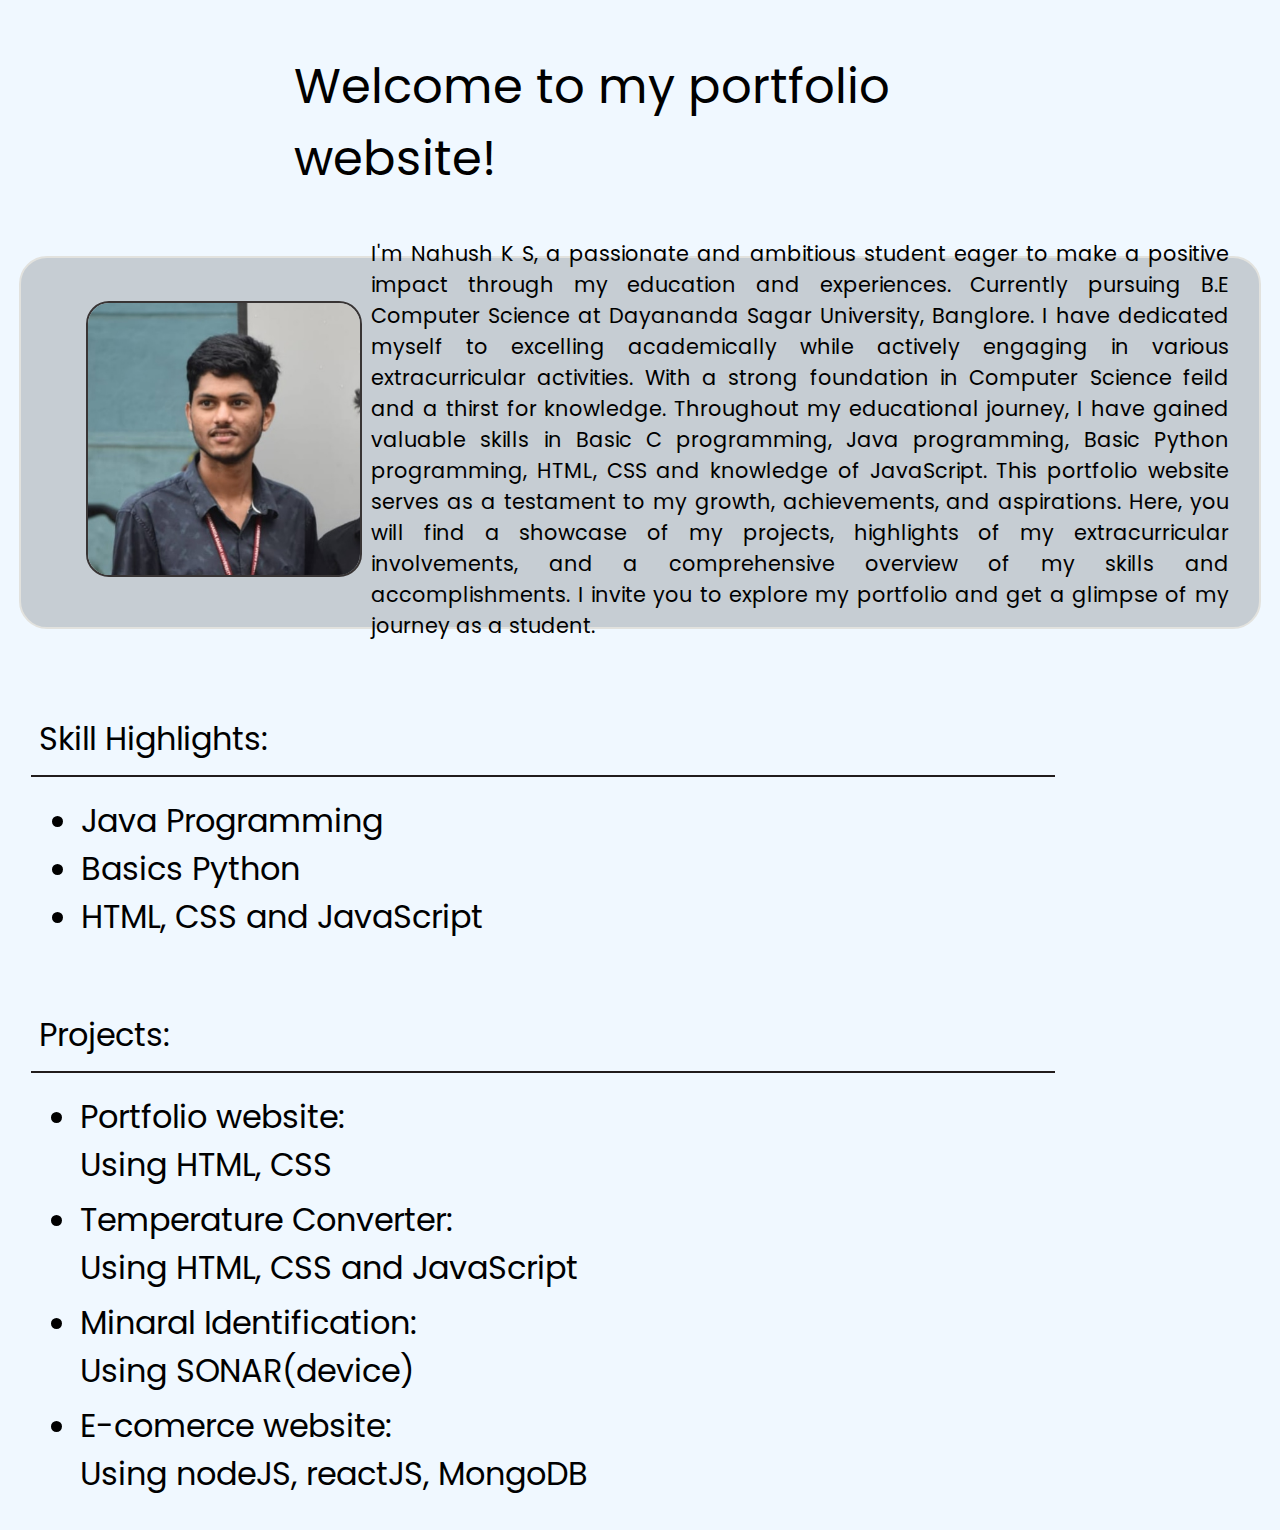
<file: about.html>
<!DOCTYPE html>
<html lang="en">

<head>
    <meta charset="UTF-8">
    <meta http-equiv="X-UA-Compatible" content="IE=edge">
    <meta name="viewport" content="width=device-width, initial-scale=1.0">
    <link rel="preconnect" href="https://fonts.googleapis.com">
    <link rel="preconnect" href="https://fonts.gstatic.com" crossorigin>
    <link
        href="https://fonts.googleapis.com/css2?family=Padyakke+Expanded+One&family=Poppins:ital,wght@0,200;0,300;1,200&display=swap"
        rel="stylesheet">
    <link rel="stylesheet" href="about.css">
    <title>portfolio about</title>

</head>

<body>
    <div class="welcome">Welcome to my portfolio website!</div>
    <div class="bodyContent">

        <img src="nahush.jpg" alt="Image" class="image-border">
        <div class="startContent">
            I'm Nahush K S, a passionate and ambitious student eager to make a
            positive impact through my education and experiences.

            Currently pursuing B.E Computer Science at Dayananda Sagar University, Banglore. I have dedicated myself to
            excelling
            academically while actively engaging in various extracurricular activities. With a strong foundation in
            Computer Science feild and a thirst for knowledge.

            Throughout my educational journey, I have gained valuable skills in Basic C programming, Java programming,
            Basic Python programming, HTML, CSS and knowledge of JavaScript.
            This portfolio website serves as a testament to my growth, achievements, and aspirations. Here, you will
            find a showcase of my projects, highlights of my extracurricular involvements, and a comprehensive
            overview of my skills and accomplishments. I invite you to explore my portfolio and get a glimpse of my
            journey as a student.
        </div>

    </div>

    <div class="projects">
        <span class="Skill">Skill Highlights:</span>
        <div class="box"></div>
        <div class="langName">
            <ul>
                <li>
                    <span class="lang">Java Programming</span>
                </li>
                <li>
                    <span class="lang">Basics Python</span>
                </li>
                <li>
                    <span class="lang">HTML, CSS and JavaScript</span>
                </li>
            </ul>

        </div>
    </div>

    <div class="projects">
        <span class="Skill">Projects:</span>
        <div class="box"></div>
        <div class="langName"></div>
        <ul>
            <li class="pli">

                <span class="lang">Portfolio website:</span>
                <div class="plang"> Using HTML, CSS </div>

            </li>
            <li class="pli">

                <span class="lang">Temperature Converter:</span>
                <div class="plang"> Using HTML, CSS and JavaScript</div>

            </li>
            <li class="pli">

                <span class="lang">Minaral Identification:</span>
                <div class="plang"> Using SONAR(device) </div>

            </li>
            <li class="pli">

                <span class="lang">E-comerce website:</span>
                <div class="plang">Using nodeJS, reactJS, MongoDB</div>
    </div>
    </li>
    </ul>
    </div>
</body>

</html>
</file>
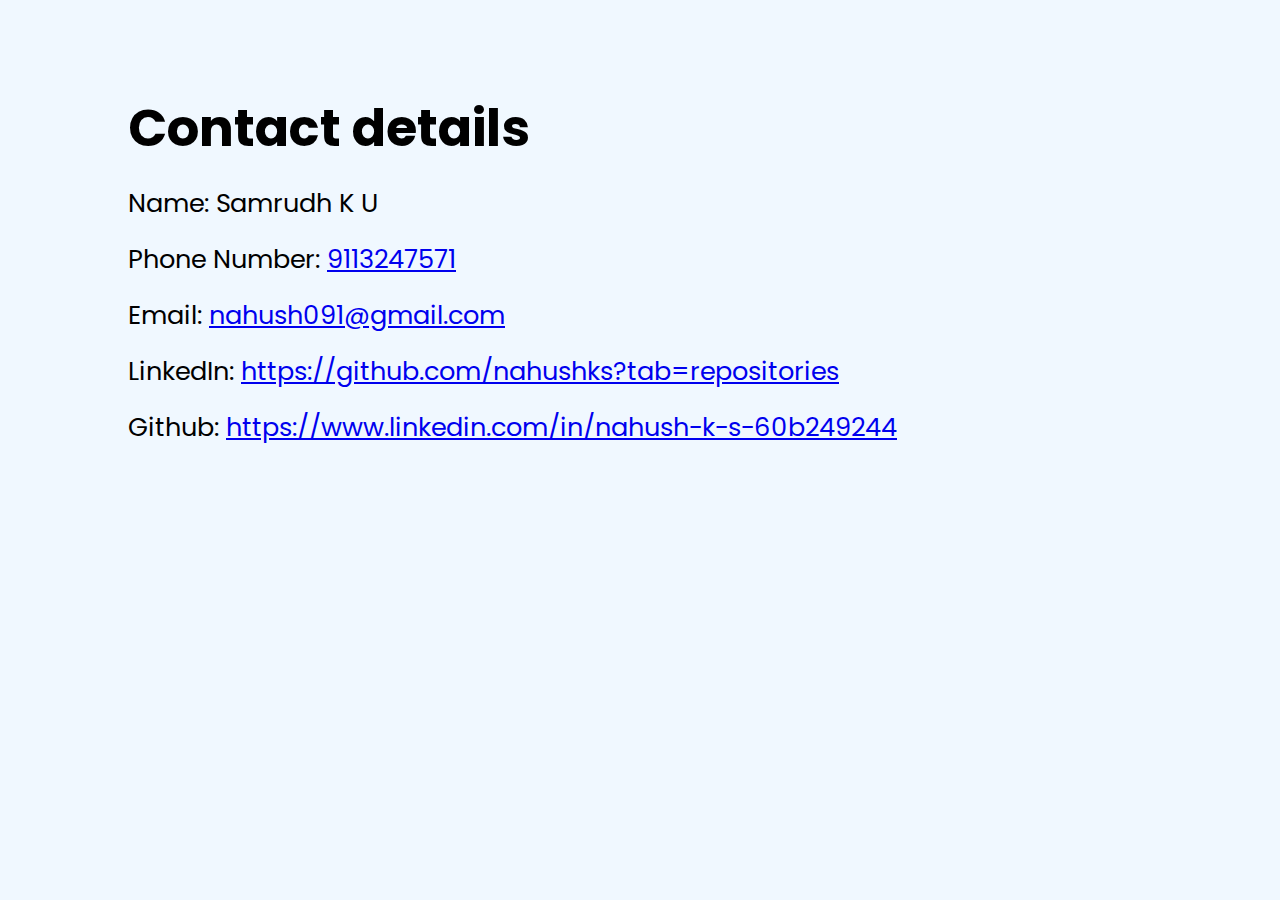
<file: contact.html>
<!DOCTYPE html>
<html lang="en">

<head>
    <meta charset="UTF-8">
    <meta http-equiv="X-UA-Compatible" content="IE=edge">
    <meta name="viewport" content="width=device-width, initial-scale=1.0">
    <link rel="preconnect" href="https://fonts.googleapis.com">
    <link rel="preconnect" href="https://fonts.gstatic.com" crossorigin>
    <link
        href="https://fonts.googleapis.com/css2?family=Padyakke+Expanded+One&family=Poppins:ital,wght@0,200;0,300;1,200&display=swap"
        rel="stylesheet">
    <title>Document</title>

    <style>
        body {
            margin: 0%;
            padding: 0%;
            background-color: aliceblue;
            font-family: 'Padyakke Expanded One', cursive;
            font-family: 'Poppins', sans-serif;
        }

        .contacts {
            margin: 7% 10%;
            font-size: 1.6rem;
        }

        .details {
            margin: -17px 0px
        }
        .con{
            margin: 17px 0px;
        }
    </style>
</head>

<body>
    <div class="contacts">
        <h1>Contact details</h1>
        <div class="details">
            <div class="con">
                Name: Samrudh K U
            </div>
            <div class="con">
               Phone Number: <a href="tel:+9113247571">9113247571</a>
            </div>
            <div class="con">
                Email: <a href="mailto: nahush091@gmail.com"> nahush091@gmail.com</a>
            </div>
            <div class="con">
                LinkedIn: <a href="https://github.com/nahushks?tab=repositories" target="_blank" rel="noopener noreferrer">https://github.com/nahushks?tab=repositories</a>
            </div>
            <div class="con">
                Github:  <a href="https://www.linkedin.com/in/nahush-k-s-60b249244" target="_blank" rel="noopener noreferrer">https://www.linkedin.com/in/nahush-k-s-60b249244</a>
            </div>
        </div>
    </div>
</body>

</html>
</file>
<file: about.css>
* {
    margin: 0%;
    padding: 0%;
}

body {
    background-color: aliceblue;
    font-family: 'Padyakke Expanded One', cursive;
    font-family: 'Poppins', sans-serif;
}

.bodyContent {
    background-color: #c6cdd3;
    /* background-color: #d1dce5; */
    /* background: rgb(228, 230, 230); */
    border: 2px solid #e2e2de;
    border-radius: 28px;
    margin: 61px 19px;

}

.welcome {
    margin: 4% 23%;
    font-size: 3rem;
}

body div img {
    width: 22%;
    margin: 43px 65px;
    border-radius: 23px;
    border: 2px solid #383434;
}

.startContent {
    position: absolute;
    top: 238px;
    left: 29%;
    right: 4%;
    font-size: 1.3rem;
    text-align: justify;
}

.projects {
    font-size: 2rem;
    padding: 25px 39px;

}

.projec {
    font-size: 2rem;
    padding: 25px 39px;

}

.Skill {
    font-size: 2rem;
    /* padding: 25px 39px; */

}

.box {
    background: rgb(33, 28, 28);
    width: 80vw;
    height: 2px;
    margin: 12px -8px;
}

.langName {
    margin: 20px 29px;
}

.projectName {
    margin: 20px 29px;
}

.project {
    font-size: 2rem;
}

.lang {
    /* margin: -54px 382px; */
    font-size: 2rem;
}

.percentage {
    display: flex;
    justify-content: right;
    margin: 8px 0px;
    font-size: xx-large;
}

.pli {
    margin: 7px 41px;
}

li {
    margin: 0px 13px;
}
</file>
